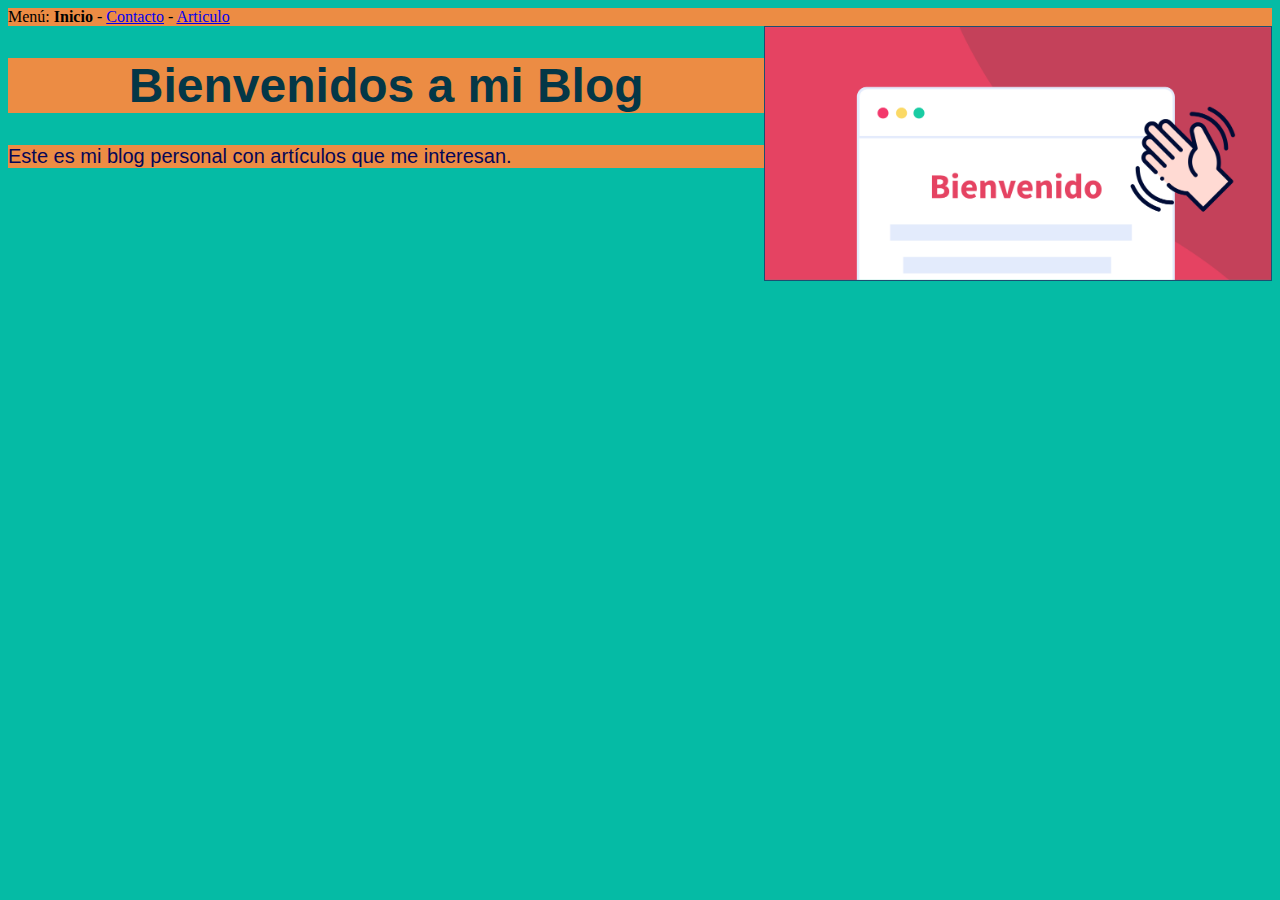
<file: index.html>
<!DOCTYPE html>
<head>
<title>Blog</title>
<link href="css/t03-estilos.css" rel="stylesheet">
</head>
<body>
<div id="menu">
Menú: <strong>Inicio</strong> - <a href="contacto.html">Contacto</a> - <a href="https://holguin-blog.github.io/blog/articulo1.html">Articulo</a>
</div>
<div><img class="imagen" src="img/imginicio.png"></div>
<div>
<h1>Bienvenidos a mi Blog</h1>
</div>
<div>
<p class="letra">Este es mi blog personal con artículos que me interesan.</p>
</div>
</body>
</html>
</file>
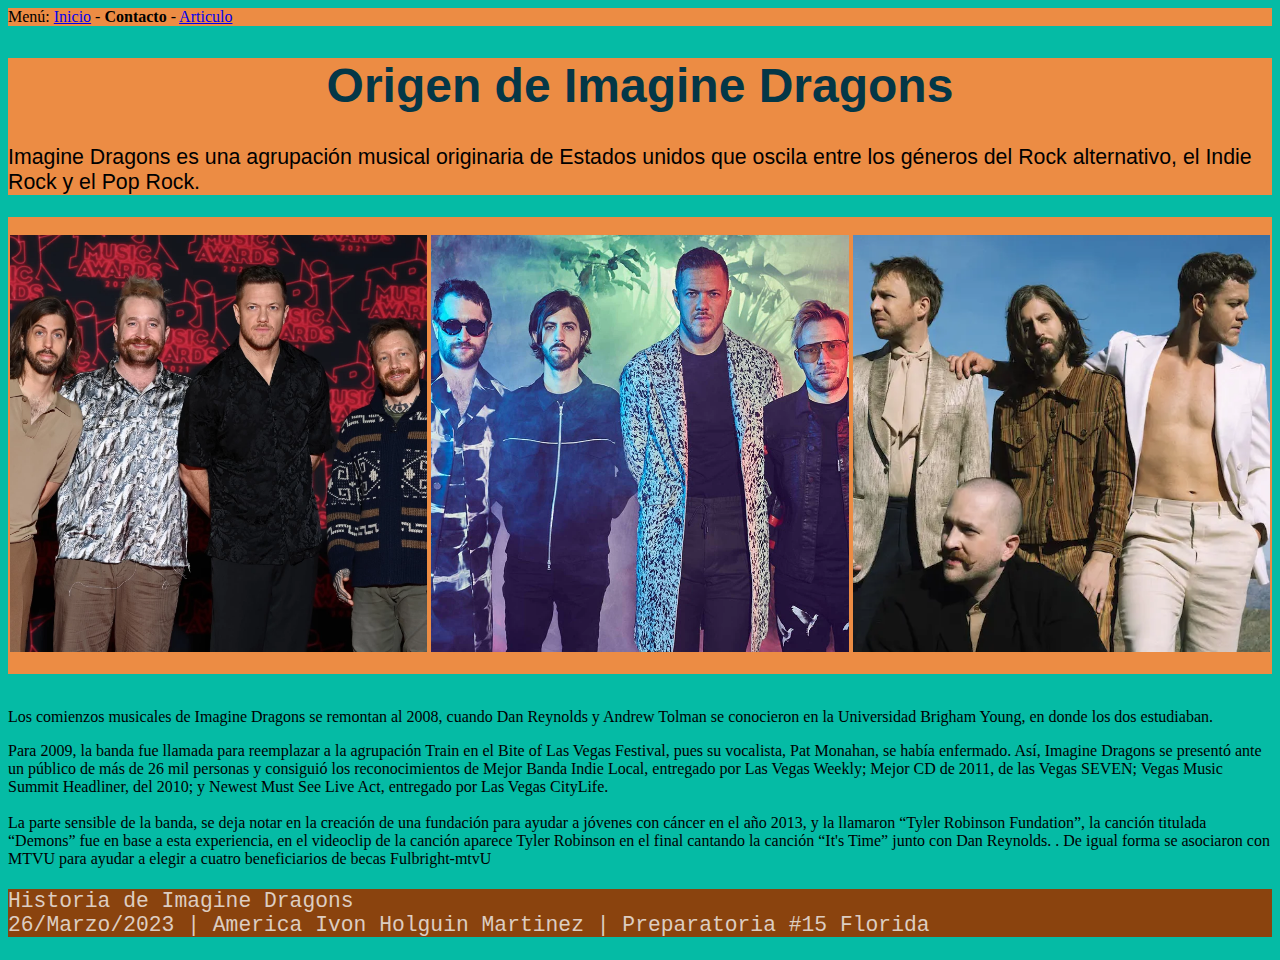
<file: articulo1.html.html>
<!DOCTYPE html>
<html>

<head>
    <title>CoderDojo</title>
    <link rel="stylesheet" href="css/t03-estilos.css">
</head>

<body>
    <div id="menu">
        Menú: <a href="./index.html">Inicio</a> - <strong>Contacto</strong> - <a href="https://holguin-blog.github.io/blog/articulo1.html">Articulo</a>
        </div>
    <div id="zona-enbezado">
        <h1>Origen de Imagine Dragons</h1>
        <p class="texto-encabezado">
            Imagine Dragons es una agrupación musical originaria
             de Estados unidos que oscila entre los géneros del Rock alternativo, el Indie Rock y el Pop Rock.
 </p>
    </div>

    <div id="zona-imagenes">
        <p>
            <br>
            <img src="img/img1.png">
            <img src="img/img2.png">
            <img src="img/img3.png">
            <br><br>
           </p>
    </div>

    <div id="zona-cuerpo">
        <p class="texto-cuerpo">
            <br>
            Los comienzos musicales de Imagine Dragons se remontan al 2008,
            cuando Dan Reynolds y Andrew Tolman se conocieron en la Universidad Brigham Young, en donde los dos estudiaban. 
           </p>
           <p class="texto-cuerpo">
            Para 2009, la banda fue llamada para reemplazar a la agrupación Train en el Bite of Las Vegas Festival,
            pues su vocalista, Pat Monahan, se había enfermado. Así, Imagine Dragons se presentó ante un público de más de 26 mil
            personas y consiguió los reconocimientos de Mejor Banda Indie Local, entregado por Las Vegas Weekly; Mejor CD de 2011, de las Vegas SEVEN;
            Vegas Music Summit Headliner, del 2010; y Newest Must See Live Act, entregado por Las Vegas CityLife.
            <br><br>
            La parte sensible de la banda, se deja notar en la creación de una fundación para ayudar a jóvenes con cáncer en el año 2013,
             y la llamaron “Tyler Robinson Fundation”, la canción titulada “Demons” fue en base a esta experiencia,
            en el videoclip de la canción aparece Tyler Robinson en el final cantando la canción “It's Time” junto con Dan Reynolds. . De igual forma se asociaron con MTVU para ayudar a elegir a cuatro beneficiarios de becas Fulbright-mtvU           </p>
           
    </div>
    
    <div id="zona-final">
        <p class="texto-final">
            Historia de Imagine Dragons<br>
            26/Marzo/2023 | America Ivon Holguin Martinez | Preparatoria #15 Florida<br>
           </p> 
           
    </div> 
    
</body>

</html>
</file>
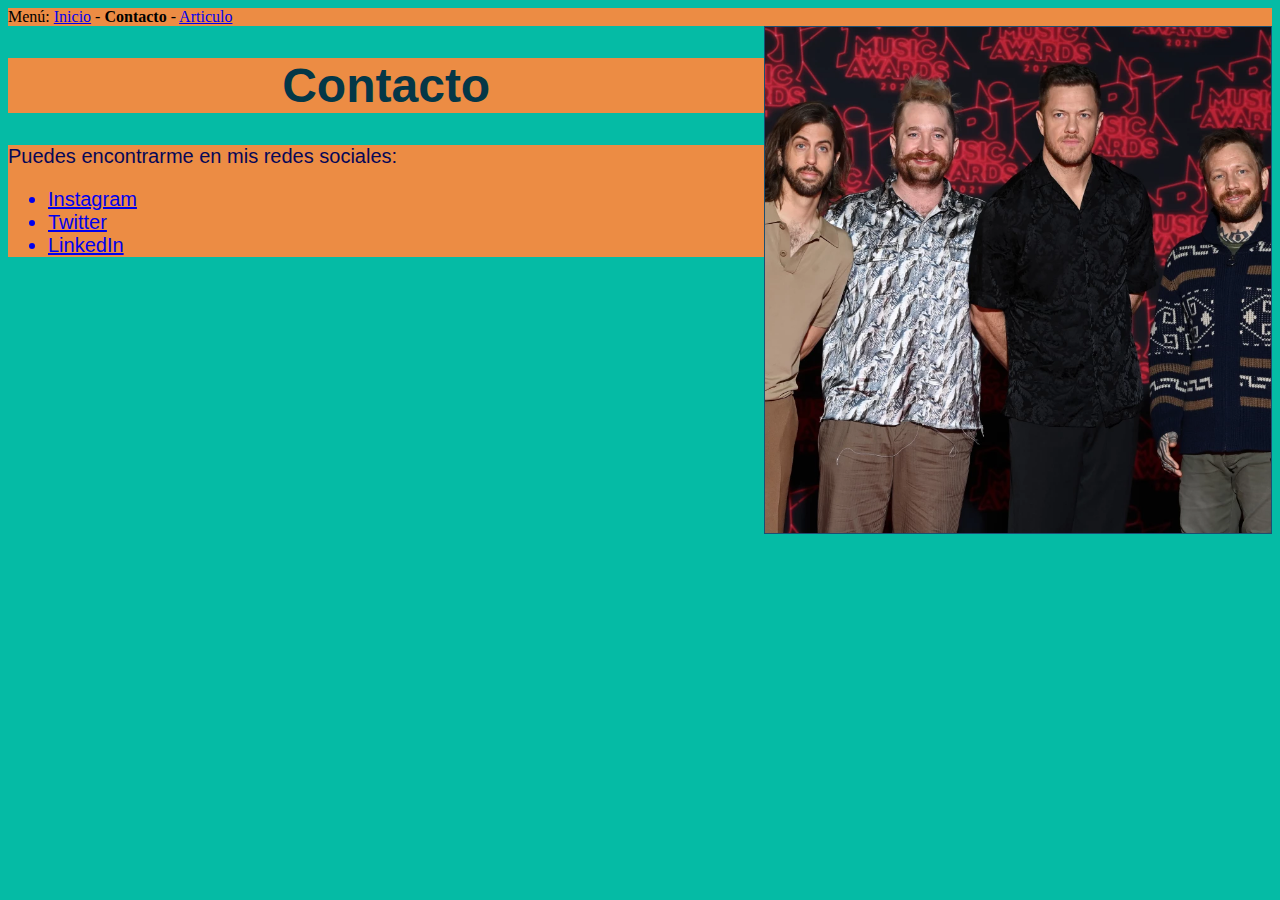
<file: contacto.html>
<!DOCTYPE html>
<head>
<title>Blog - Contacto</title>
<link href="css/t03-estilos.css" rel="stylesheet">
</head>
<body>
<div id="menu">
Menú: <a href="./index.html">Inicio</a> - <strong>Contacto</strong> - <a href="https://holguin-blog.github.io/blog/articulo1.html">Articulo</a>
</div>
<div><img class="imagen" src="img/img1.png"></div>
<div>
<h1>Contacto</h1>
</div>
<div class="letra">
<p> Puedes encontrarme en mis redes sociales:
<ul>
<a href="#"><li>Instagram</li></a>
<a href="#"><li>Twitter</li></a>
<a href="#"><li>LinkedIn</li></a>
</ul>
</p>
</div>
</body>
</html>
</file>
<file: css/t03-estilos.css>
body{
    display: block;
    background-color:  #05bba5;
    }
#menu{
    background-color:#ec8c44;
    width: 100%;
}
#zona-enbezado{
    background-color:#ec8c44;
    width: 100%;
}

h1{
    font-size: 300%;
    text-align: center;
    color:#043747;
    font-family: Impact, Haettenschweiler, 'Arial Narrow Bold', sans-serif;
    background-color:#ec8c44;
}
.letra{
    font-size: 15pt;
    color: #060757;
    font-family: 'Lucida Sans', 'Lucida Sans Regular', 'Lucida Grande', 'Lucida Sans Unicode', Geneva, Verdana, sans-serif;
    background-color:#ec8c44;
    
    
}
.texto-encabezado {
    font-family: 'Franklin Gothic Medium', 'Arial Narrow', Arial, sans-serif;
    font-size: 16pt;
    color: black;
   }
#zona-imagenes {
    width: 100%;
    background-color: #ec8c44;
    text-align: center;
   }
img{
    width: 33%;
}
.texto-cuerpoimage.png {

    font-size: 15pt;
    font-family: 'Franklin Gothic Medium', 'Arial Narrow', Arial, sans-serif;
    }
#zona-final {
    width: 100%;
    background: #8a430e;
   }
.texto-final{
    font-weight: 100;
    font-size: 16pt;
    font-family: monospace;
    color: #ddcdc1;

}
.imagen {
    width: 40%;
    border: 1px solid #1B4F72;
    float: right;
    }
</file>
